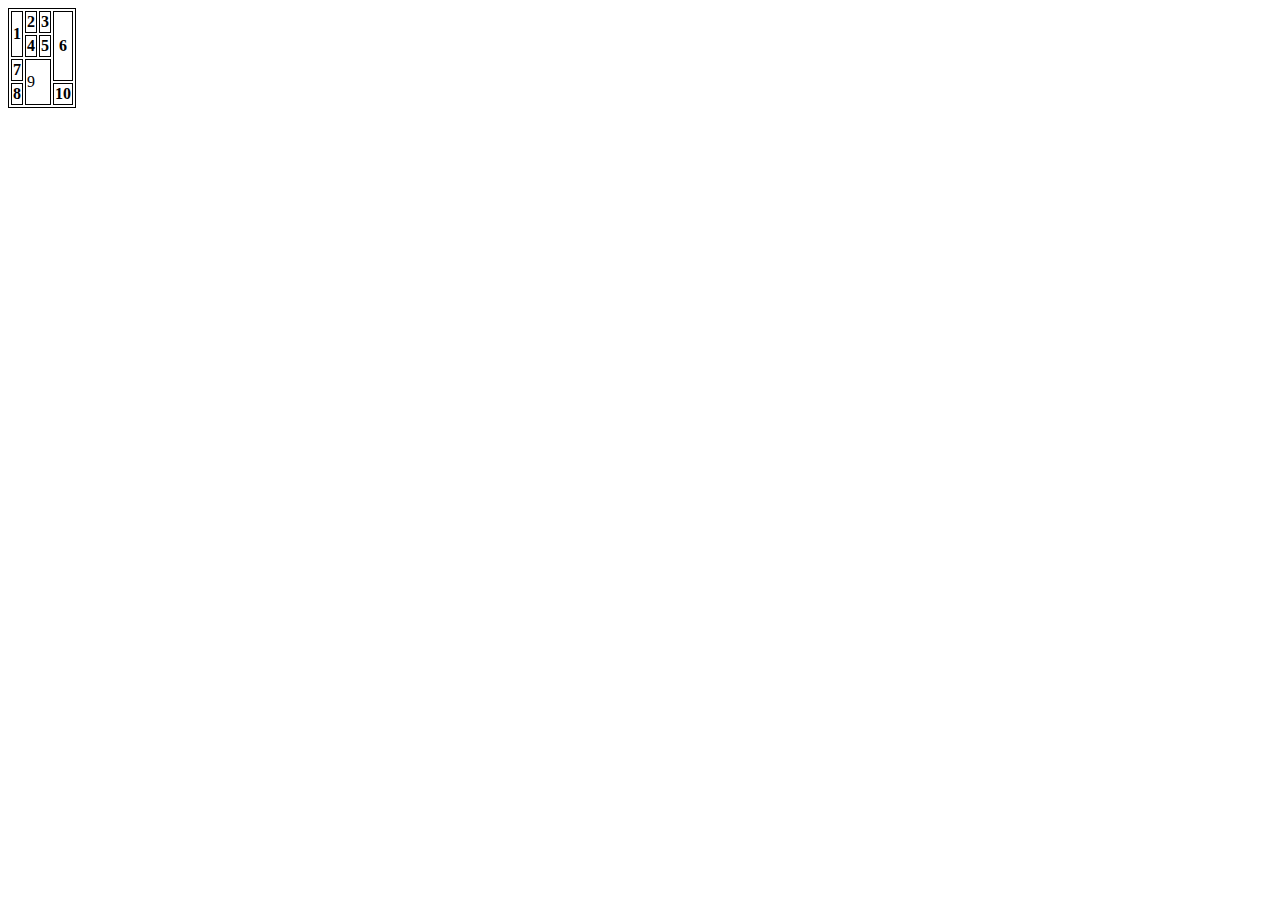
<file: Pembelajaran Platfrom/Latihan_Awal/Test1.html>
<!DOCTYPE html>
<html lang="en">
<head>
    <meta charset="UTF-8">
    <meta name="viewport" content="width=device-width, initial-scale=1.0">
    <style>
        table, th, td {
          border: 1px solid black;
        }
        </style>
</head>
<body>
    <table>
      
        <tr>
         <th rowspan="2">1</th>
         <th colspan="1">2</th>
         <th colspan="1">3</th>
         <th rowspan="3">6</th>
         
        </tr>
        
         <th colspan="1">4</th>
         <th colspan="1">5</th>
        
        <tr>
            <th colspan="1">7</th>
            <td rowspan='2' colspan='2'>9</td>
            
        </tr>
        

        <tr>
            <th rowspan="2">8</th>
            <th colspan="1">10</th>
        </tr>
       
       </table>
</body>
</html>
</file>
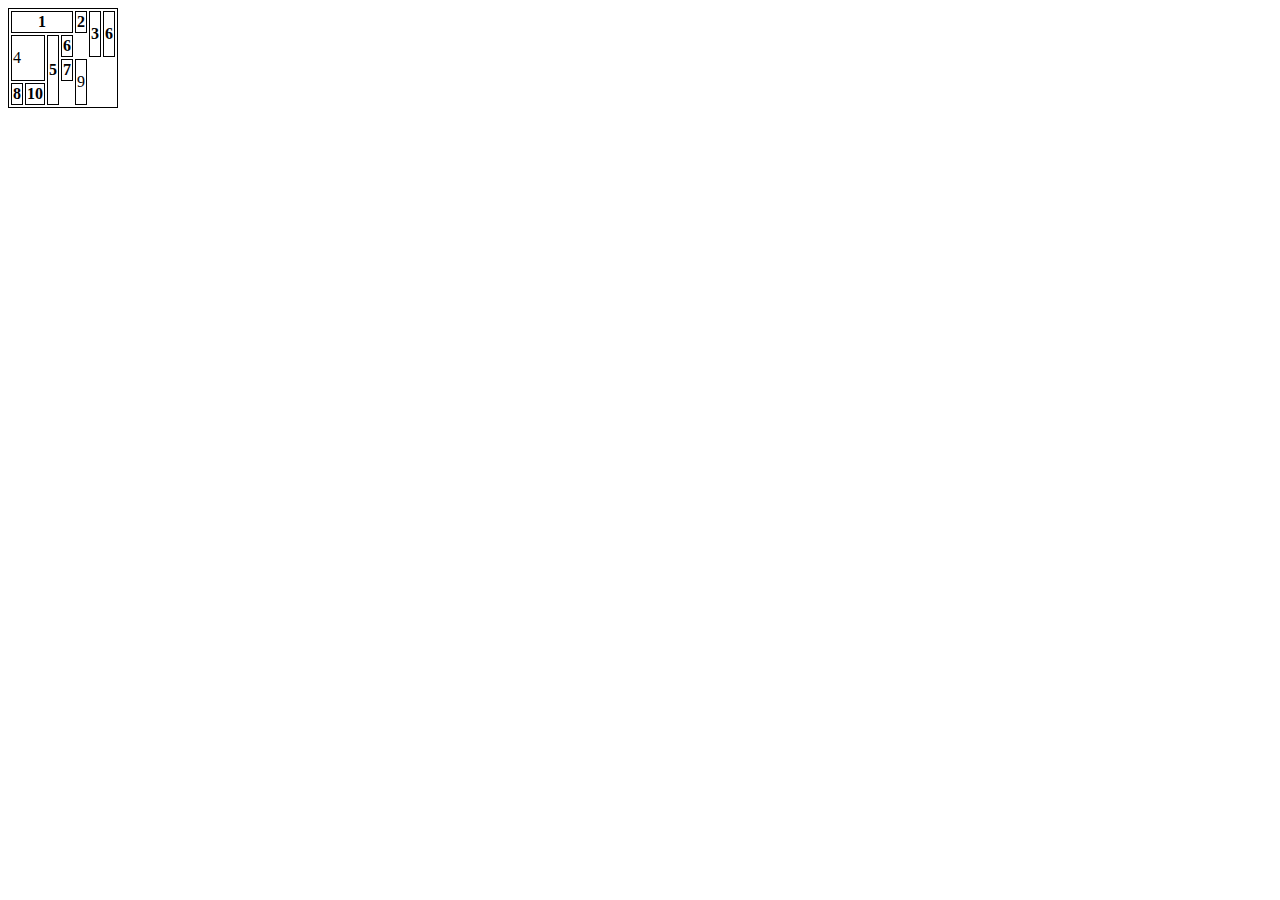
<file: Pembelajaran Platfrom/Latihan_Awal/Test2.html>
<!DOCTYPE html>
<html lang="en">
<head>
    <meta charset="UTF-8">
    <meta name="viewport" content="width=device-width, initial-scale=1.0">
    <style>
        table, th, td {
          border: 1px solid black;
        }
        </style>
</head>
<body>
    <table>
      
        <tr>
         <th colspan="5">1</th>
         <th colspan="1">2</th>
         <th rowspan="2">3</th>
         <th rowspan="2">6</th>
        </tr>

        <tr>
        <td rowspan='2' colspan='3'>4</td>
        <th rowspan="3">5</th>
        <th rowspan="1">6</th>
        </tr>
        
        <tr>
            <th colspan="1">7</th>
            <td rowspan='3'>9</td>    
        </tr>
        
        <tr>
            <th rowspan="2">8</th>
            <th colspan="1">10</th>
        </tr>
       
       </table>
        
</body>
</html>
</file>
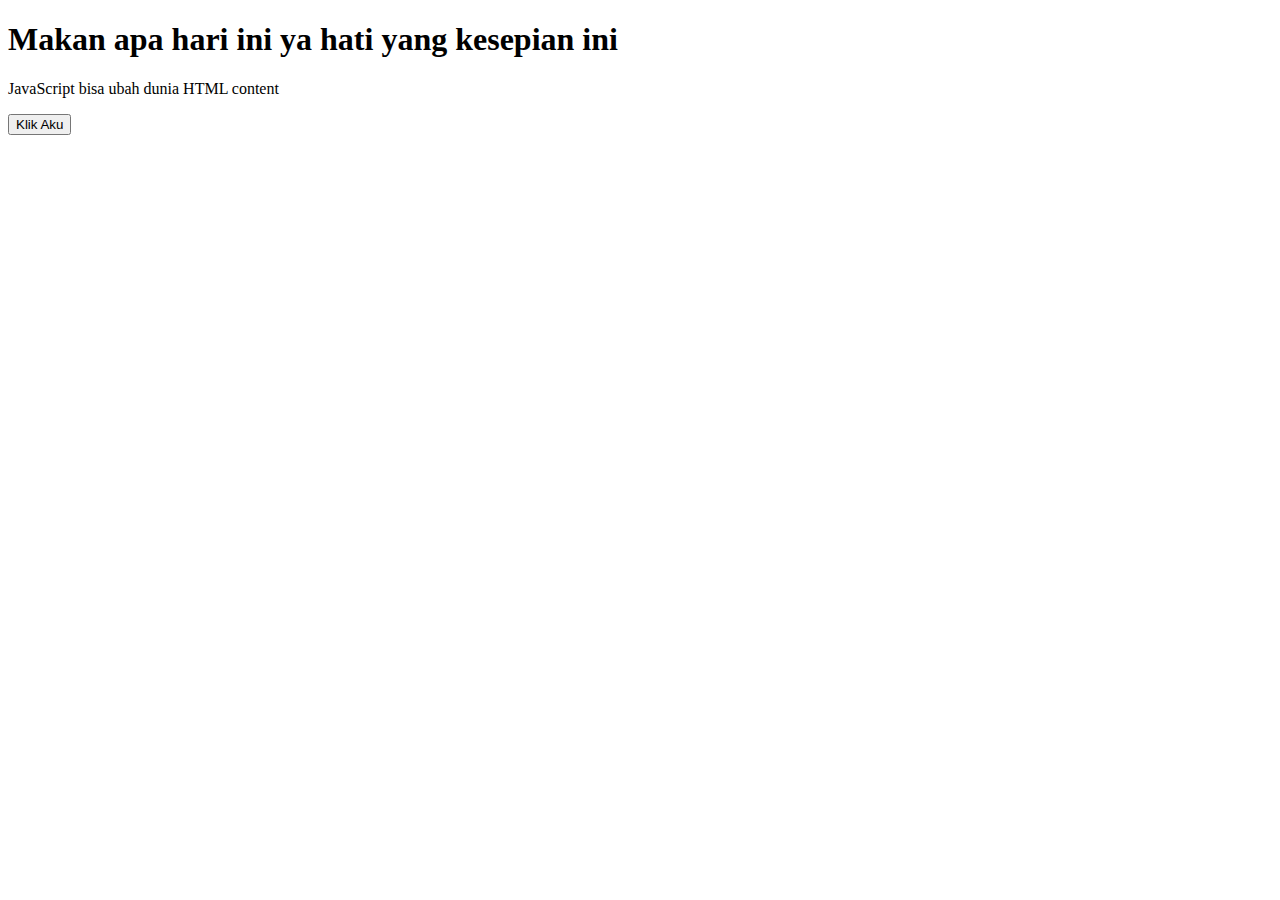
<file: Pembelajaran Platfrom/Latihan_Awal/Test6.html>
<!DOCTYPE html>
<html lang="en">
<head>
    <meta charset="UTF-8">
    <meta name="viewport" content="width=device-width, initial-scale=1.0">
    <title>Document</title>
</head>
<body>
    <h1>Makan apa hari ini ya hati yang kesepian ini</h1>

    <p id="demo">JavaScript bisa ubah dunia HTML content</p>

    <button type="button" onclick="changeContent()">Klik Aku</button>

    <script>
        function changeContent() {
            document.getElementById("demo").innerHTML = '<img src="[data-uri]" alt="Gambar">';
        }
    </script>
</body>
</html>
</file>
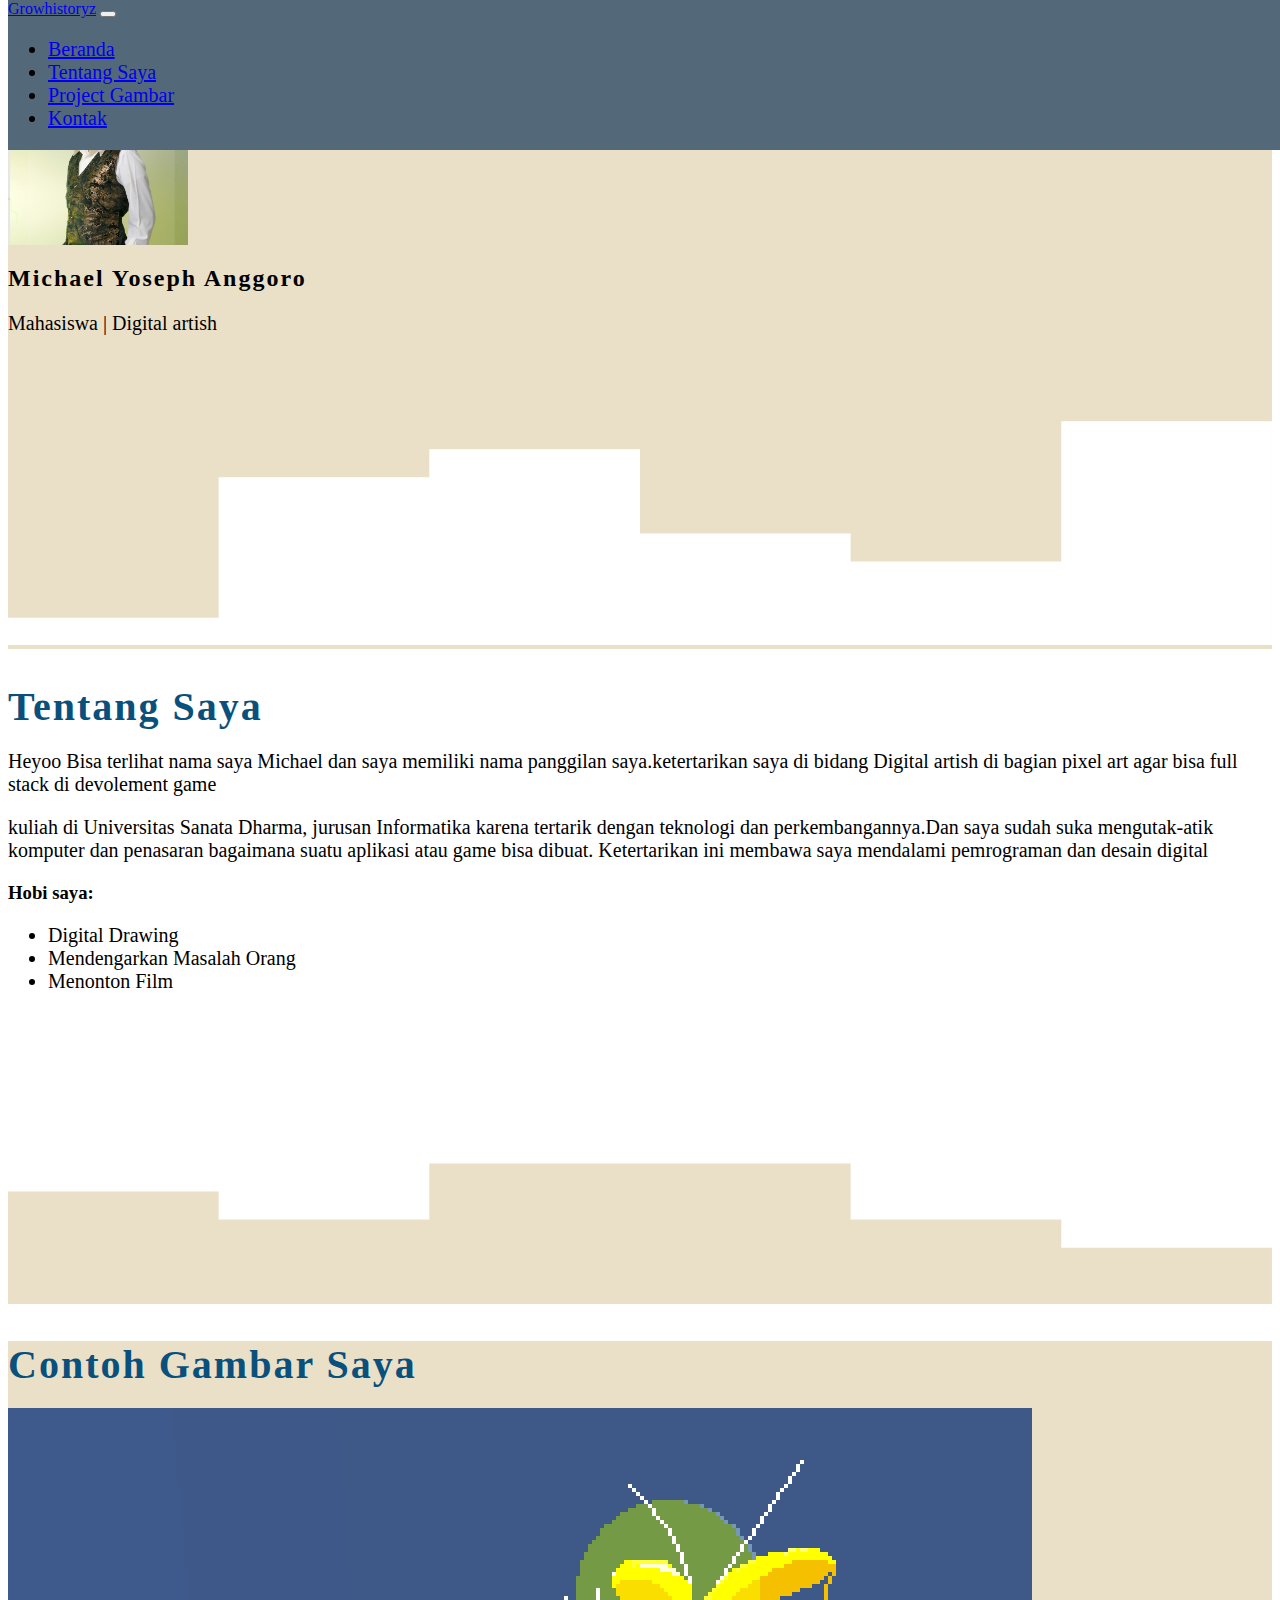
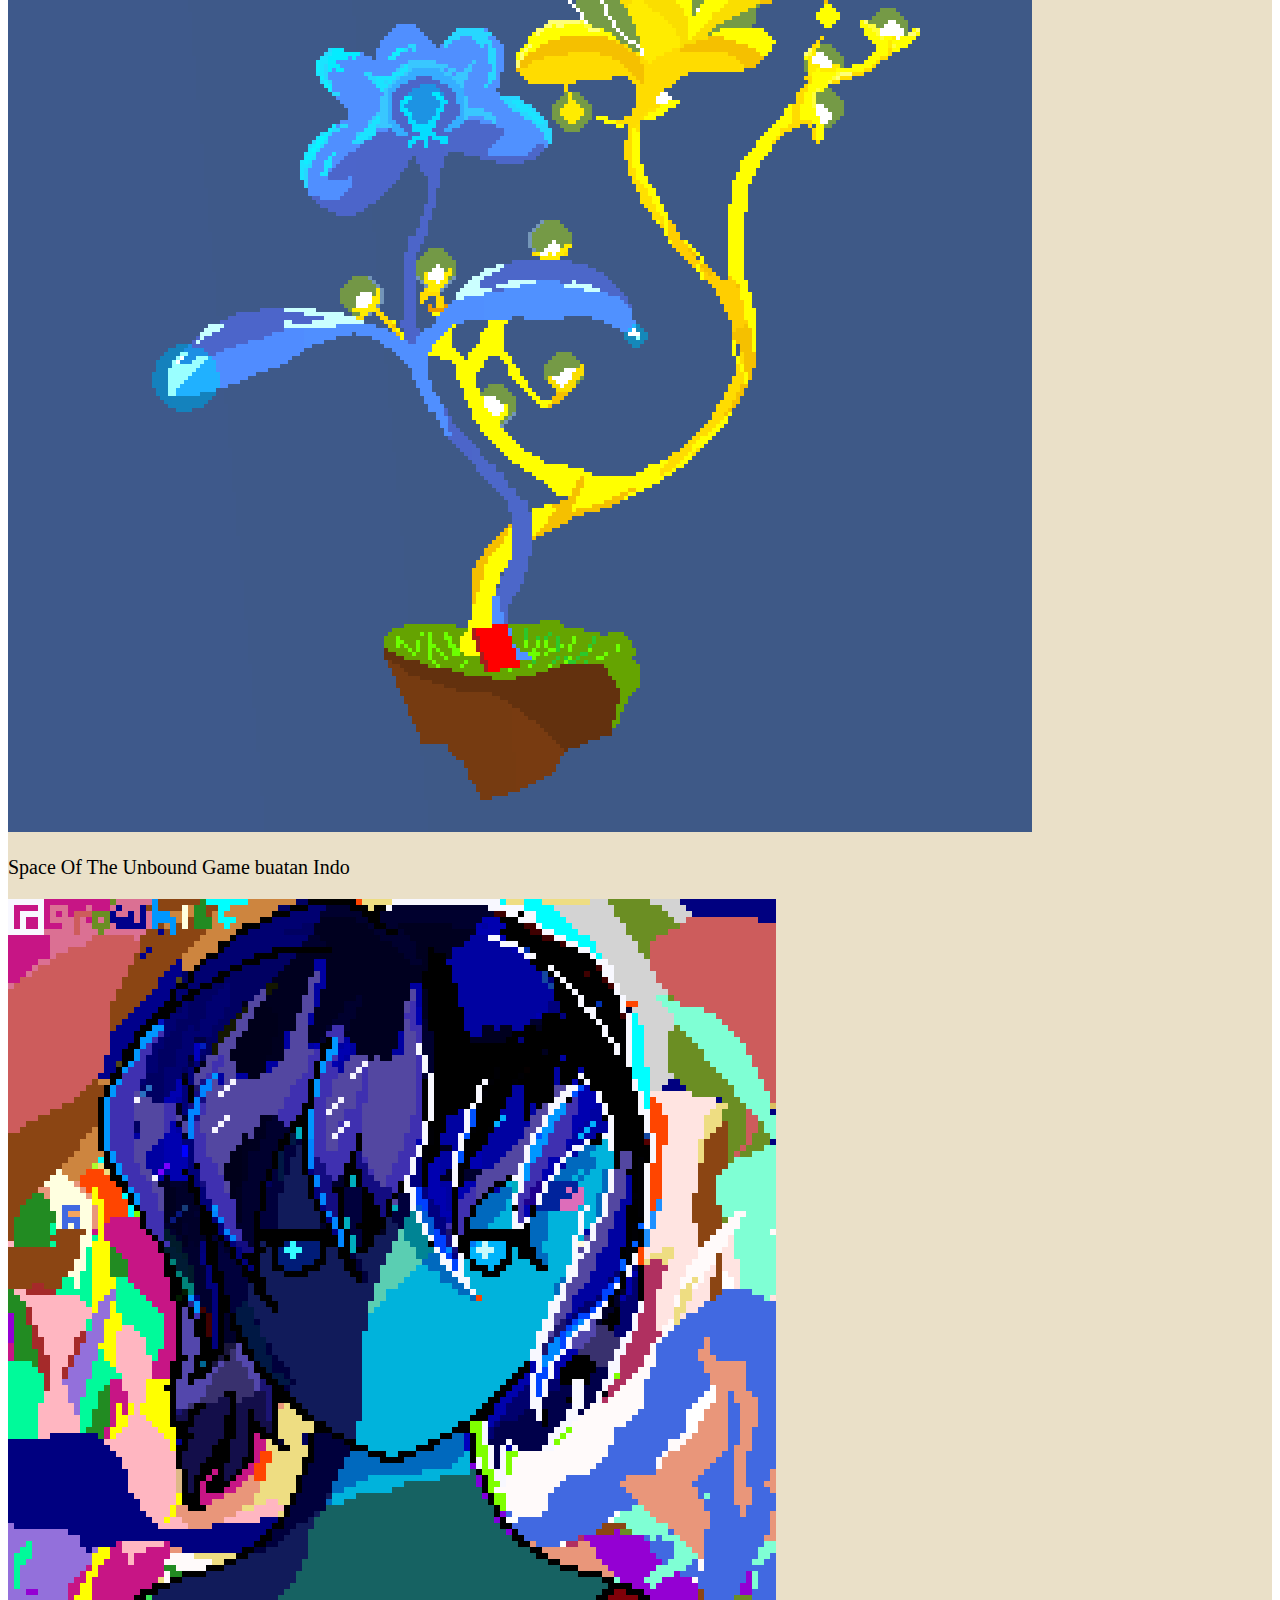
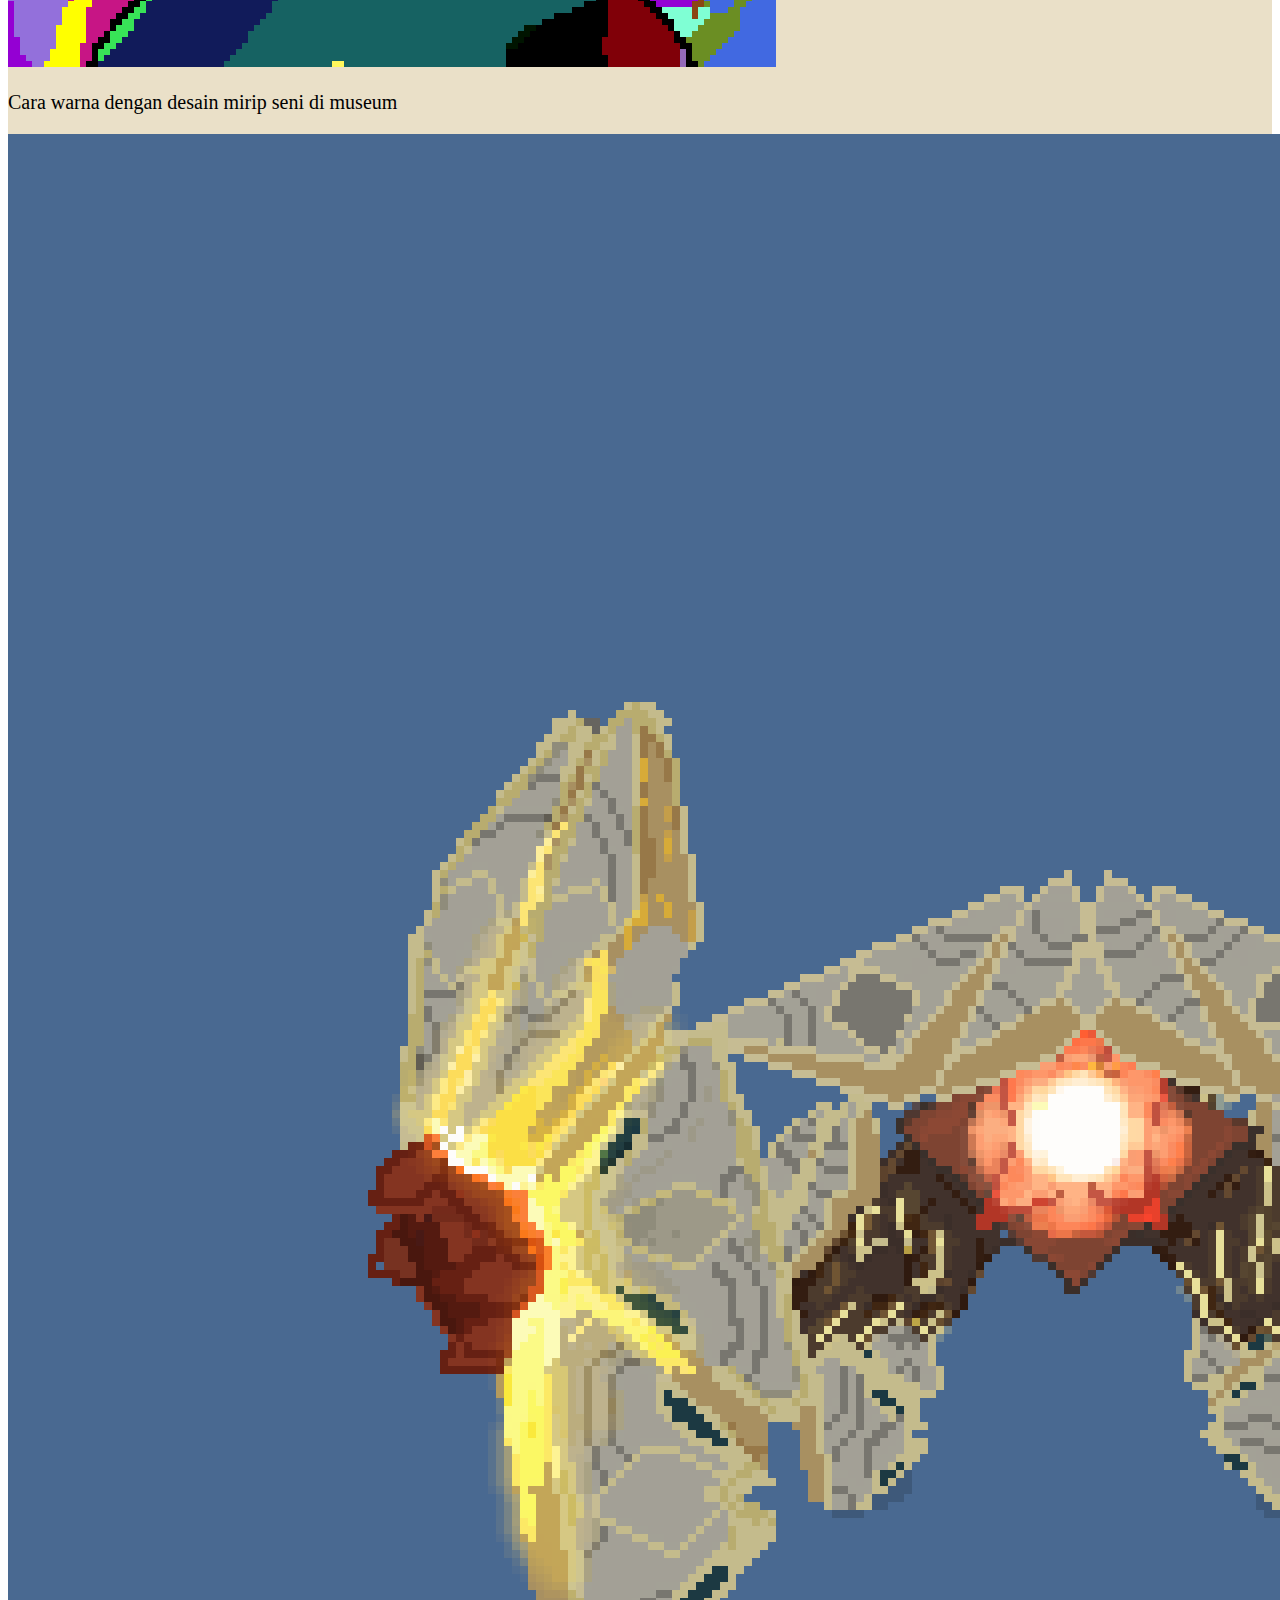
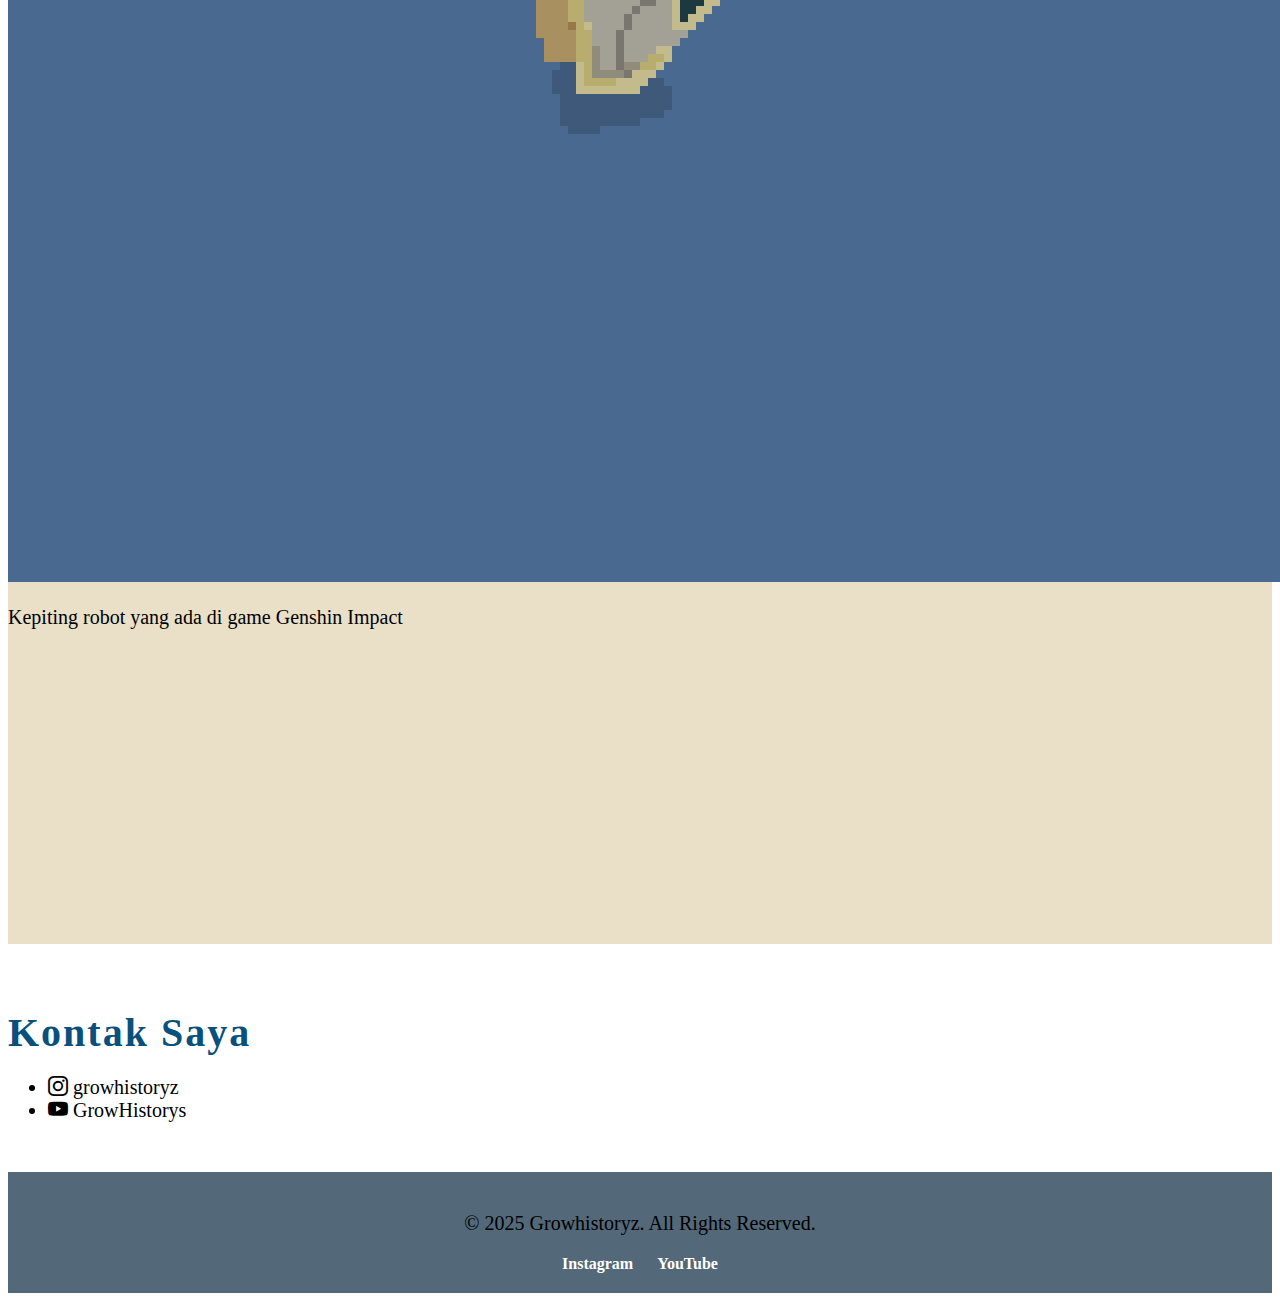
<file: Pembelajaran Platfrom/Tugas2/Index2.html>
<!DOCTYPE html>
<html lang="en">
  <head>
    <title>Growhistoryz</title>
    <!-- Required meta tags -->
    <meta charset="utf-8" />
    <meta
      name="viewport"
      content="width=device-width, initial-scale=1, shrink-to-fit=no"
    />

    <!-- Bootstrap CSS v5.2.1 -->
    <link
      href="https://cdn.jsdelivr.net/npm/bootstrap@5.3.2/dist/css/bootstrap.min.css"
      rel="stylesheet"
      integrity="sha384-T3c6CoIi6uLrA9TneNEoa7RxnatzjcDSCmG1MXxSR1GAsXEV/Dwwykc2MPK8M2HN"
      crossorigin="anonymous"
    />

    <!-- Css Stylenya -->
    <link rel="stylesheet" href="Style.css" />
    <link
      href="https://fonts.googleapis.com/css2?family=Pixelify+Sans:wght@400;700&display=swap"
      rel="stylesheet"
    />
    <link
  rel="stylesheet"
  href="https://cdn.jsdelivr.net/npm/bootstrap-icons/font/bootstrap-icons.css"/>
  </head>
  <link
  href="https://fonts.googleapis.com/css2?family=Pixelify+Sans:wght@400;700&display=swap"
  rel="stylesheet"/>

  <body>

   
    <header>
      <body id="top">
        <nav class="navbar navbar-expand-lg navbar-dark" style="background-color: #536878">
          <div class="container-fluid">
            <a class="navbar-brand" href="#">Growhistoryz</a>
            <button class="navbar-toggler" type="button" data-bs-toggle="collapse" data-bs-target="#navbarSupportedContent" aria-controls="navbarSupportedContent" aria-expanded="false" aria-label="Toggle navigation">
              <span class="navbar-toggler-icon"></span>
            </button>
            <div class="collapse navbar-collapse" id="navbarSupportedContent">
              <ul class="navbar-nav">
                <li class="nav-item">
                  <a class="nav-link" href="#top">Beranda</a>
                </li>
                <li class="nav-item">
                  <a class="nav-link" href="#tentangSaya">Tentang Saya</a>
                </li>
                <li class="nav-item">
                  <a class="nav-link" href="#gambarnya">Project Gambar</a>
                </li>
                <li class="nav-item">
                  <a class="nav-link" href="#kontak">Kontak</a>
                </li>
              </ul>
            </div>
          </div>
        </nav>
      

      <!-- Awal Jubonya -->

      <section class="jumbotron text-center">
        <img
          src="Photo.jpg"
          alt="Ada Foto saya di sini"
          width="180"
          class="img-thumbnail rounded-circle"
        />
        <h1 class="display-4">Michael Yoseph Anggoro</h1>
        <p class="lead">Mahasiswa | Digital artish</p>
        <svg xmlns="http://www.w3.org/2000/svg" viewBox="0 0 1440 320">
          <path
            fill="#ffffff"
            fill-opacity="1"
            d="M0,32L0,288L240,288L240,128L480,128L480,96L720,96L720,192L960,192L960,224L1200,224L1200,64L1440,64L1440,320L1200,320L1200,320L960,320L960,320L720,320L720,320L480,320L480,320L240,320L240,320L0,320L0,320Z"
          ></path>
        </svg>
      </section>

      <!-- Akhir Jubonnya -->

      <!-- Tentang saya ya -->
      <section id="tentangSaya">
        <div class="container">
          <div class="row align-items-center">
            <div class="col text-center">
              <h2>Tentang Saya</h2>
            </div>
          </div>

          <div class="row">
            <div class="col"></div>
          </div>

          <div class="row">
            <div class="col text-center">
              <p>
                Heyoo Bisa terlihat nama saya Michael dan saya memiliki nama
                panggilan saya.ketertarikan saya di bidang Digital artish di
                bagian pixel art agar bisa full stack di devolement game
              </p>
            </div>
          </div>
          <div class="row">
            <div class="col text-center">
              <p>
                kuliah di Universitas Sanata Dharma, jurusan Informatika karena tertarik dengan teknologi dan perkembangannya.Dan saya sudah suka mengutak-atik komputer dan penasaran bagaimana suatu aplikasi atau game bisa dibuat. Ketertarikan ini membawa saya mendalami pemrograman dan desain digital

                <h3>Hobi saya:</h3>
                <ul class="text-start">
                    <li >Digital Drawing</li>
                    <li>Mendengarkan Masalah Orang</li>
                    <li>Menonton Film</li>
                </ul>
              </p>
              
              
            </div>
          </div>
        </section >
<!-- Contoh gambarnya -->
<svg xmlns="http://www.w3.org/2000/svg" viewBox="0 0 1440 320"><path fill="#eae0c8" fill-opacity="1" d="M0,128L0,192L240,192L240,224L480,224L480,160L720,160L720,160L960,160L960,224L1200,224L1200,256L1440,256L1440,320L1200,320L1200,320L960,320L960,320L720,320L720,320L480,320L480,320L240,320L240,320L0,320L0,320Z"></path></svg>

<section id="gambarnya">
<div class = container> 
<div class="row">
<div class="col text-center">
<h2>Contoh Gambar Saya</h2>

</div>
</div>
<div class="row">
<div class="col-4">
  <div class="card">
    <img src="Pixel A SpaceOf the Unbound.gif" class="card-img-top" alt="Space for the Unbound">
    <div class="card-body">
      <p class="card-text">Space Of The Unbound Game buatan Indo</p>
    </div>
  </div>

</div>  
<div class="col-4">
  <div class="card">
    <img src="pixel art girl.gif" class="card-img-top" alt="Space for the Unbound">
    <div class="card-body">
      <p class="card-text">Cara warna dengan desain mirip seni di museum</p>
    </div>
  </div>

</div>  
<div class="col-4">
  <div class="card">
    <img src="Pixel crab robit.gif" class="card-img-top" alt="Space for the Unbound">
    <div class="card-body">
      <p class="card-text">Kepiting robot yang ada di game Genshin Impact</p>
    </div>
  </div>
  <svg xmlns="http://www.w3.org/2000/svg" viewBox="0 0 1440 320"><path fill="#eae0c8" fill-opacity="1" d="M0,32L0,192L1440,192L1440,0L0,0L0,0Z"></path></svg>
</div> 
 
</div>



</section>

 <!-- Akhir gambar -->
  <!-- Bagian Kontak -->

 
 <section id="kontak">
  <div class="container">
    <div class="row">
      <div class="col text-center">
        <h2>Kontak Saya </h2>
      </div>
    </div>

    <div class="row justify-content-center">
      <div class="col-md-6">
        <ul class="list-group list-group-flush">
          <li class="list-group-item d-flex align-items-center">
            <i class="bi bi-instagram fs-3 me-3"></i>
            <span>growhistoryz</span>
          </li>
          <li class="list-group-item d-flex align-items-center">
            <i class="bi bi-youtube fs-3 me-3 text-danger"></i>
            <span>GrowHistorys</span>
          </li>
        </ul>
      </div>
    </div>
  </div>
</section>


<!-- Akhir Bagian Kontak -->



    </header>

    <main></main>
    <footer>
      
        <p>© 2025 Growhistoryz. All Rights Reserved.</p>
        <div class="social-links">
          <a href="https://instagram.com/growhistoryz" class="ig">Instagram</a>
          <a href="https://youtube.com/c/GrowHistorys" class="yt">YouTube</a>
        </div>
      </footer>
      
  
  </body>
</html>
</file>
<file: Pembelajaran Platfrom/Tugas2/Style.css>
.jumbotron {
    padding-top: 2rem;
    background-color: #eae0c8;
}

h1 {
    font-family: Lora;
    font-size: 24px;
    letter-spacing: 2px;
    color: #000000;
   

}

.tentang-saya {
    margin-bottom: 20px; 
}

svg {
    margin-top: 10px; 
}

#gambarnya{
    background-color: #eae0c8;
    
}

#kontak{
    padding-top: 2rem;
    margin-bottom: 20px; 
}


h2 {
    font-family: satisfy;
    font-size: 40px;
    letter-spacing: 2px;
    color: rgb(9, 80, 124);
    margin-bottom: 20px;
    

}


  body {
    padding-top: 40px;
    
  }

  .navbar {
    position: fixed;
    top: 0;
    width: 100%;
    z-index: 1000;
  }



p {
    font-size: 20px;
    color: rgb(0, 0, 0);
}

ul{
    font-size: 20px;
    color: rgb(0, 0, 0);
}

footer {
    background-color: #536878; 
    color: white; 
    text-align: center;
    padding: 20px 0; 
    margin-top: 50px; 
  }
  
  .social-links a {
    color: white;
    text-decoration: none;
    margin: 0 10px;
    font-weight: bold;
  }
  
  .social-links a.ig:hover {
    color: #E4405F;
  }
  
  .social-links a.yt:hover {
    color: #FF0000; 
  }
</file>
